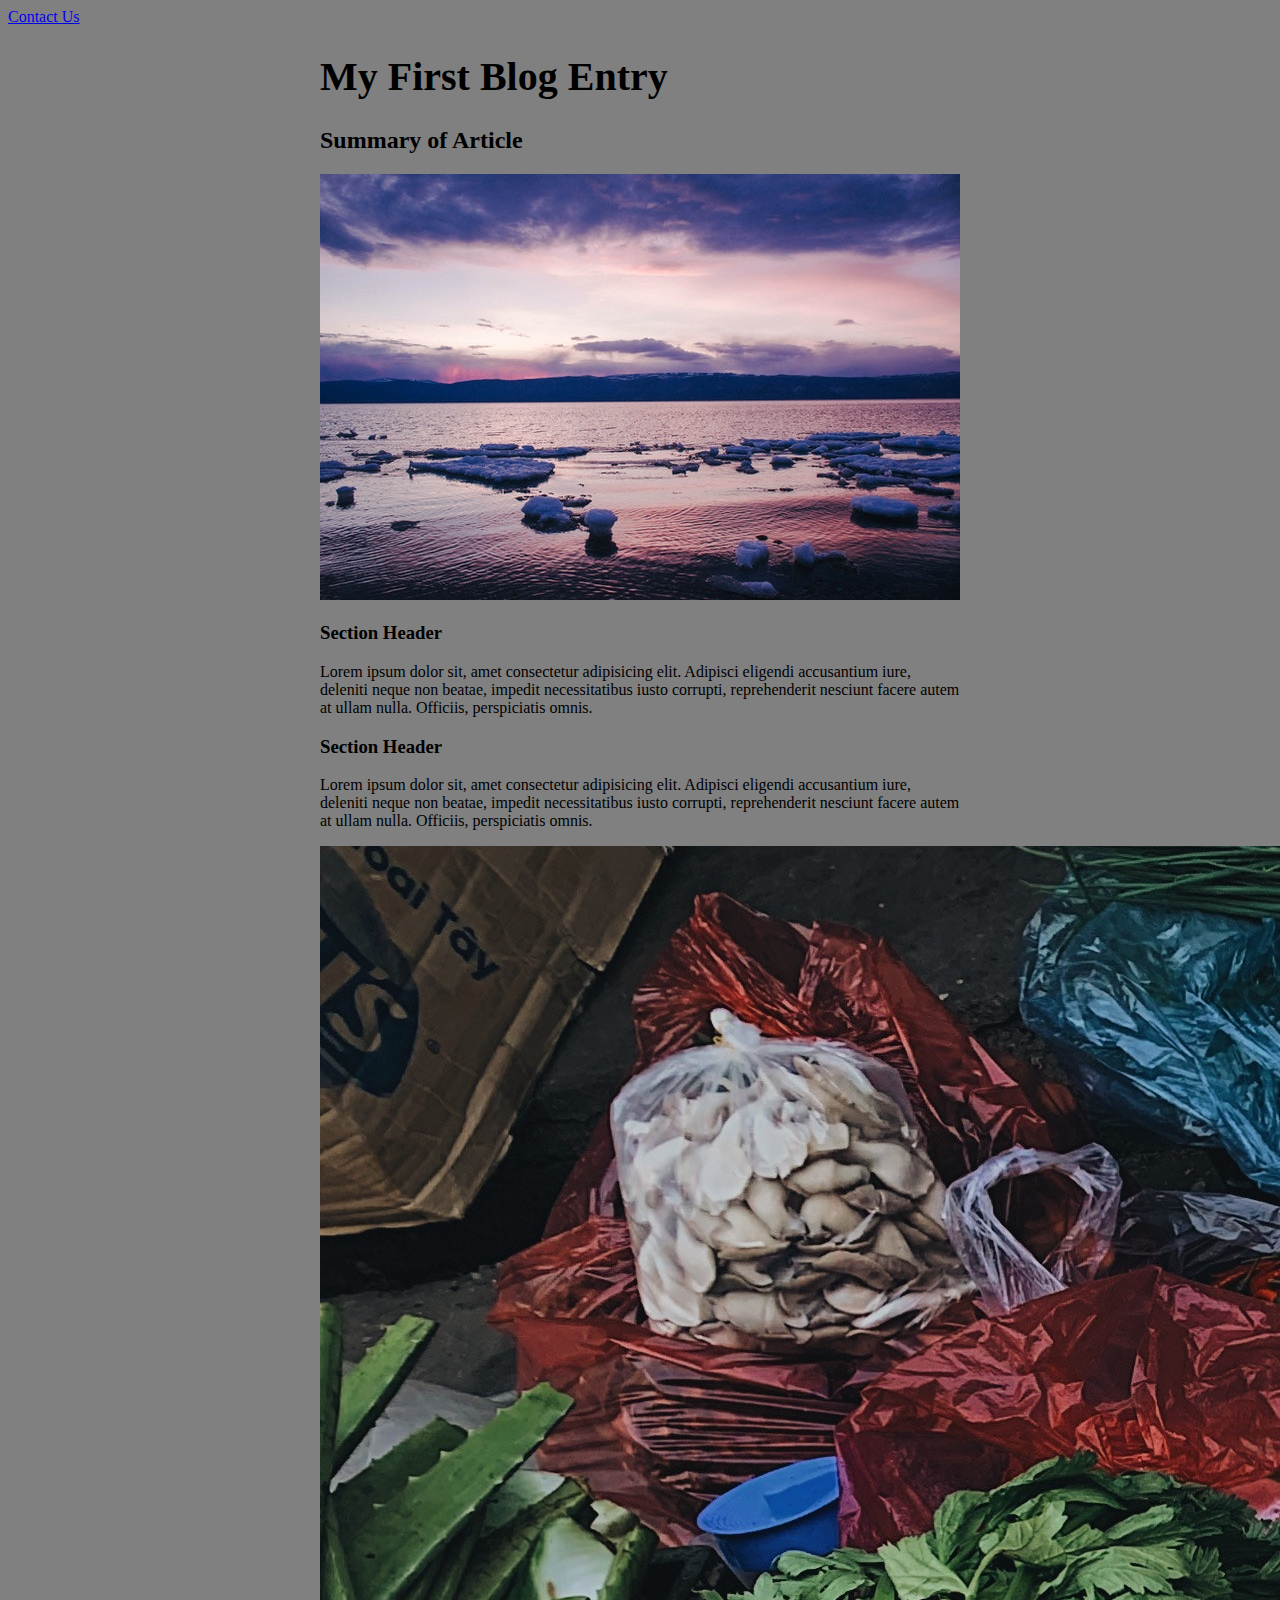
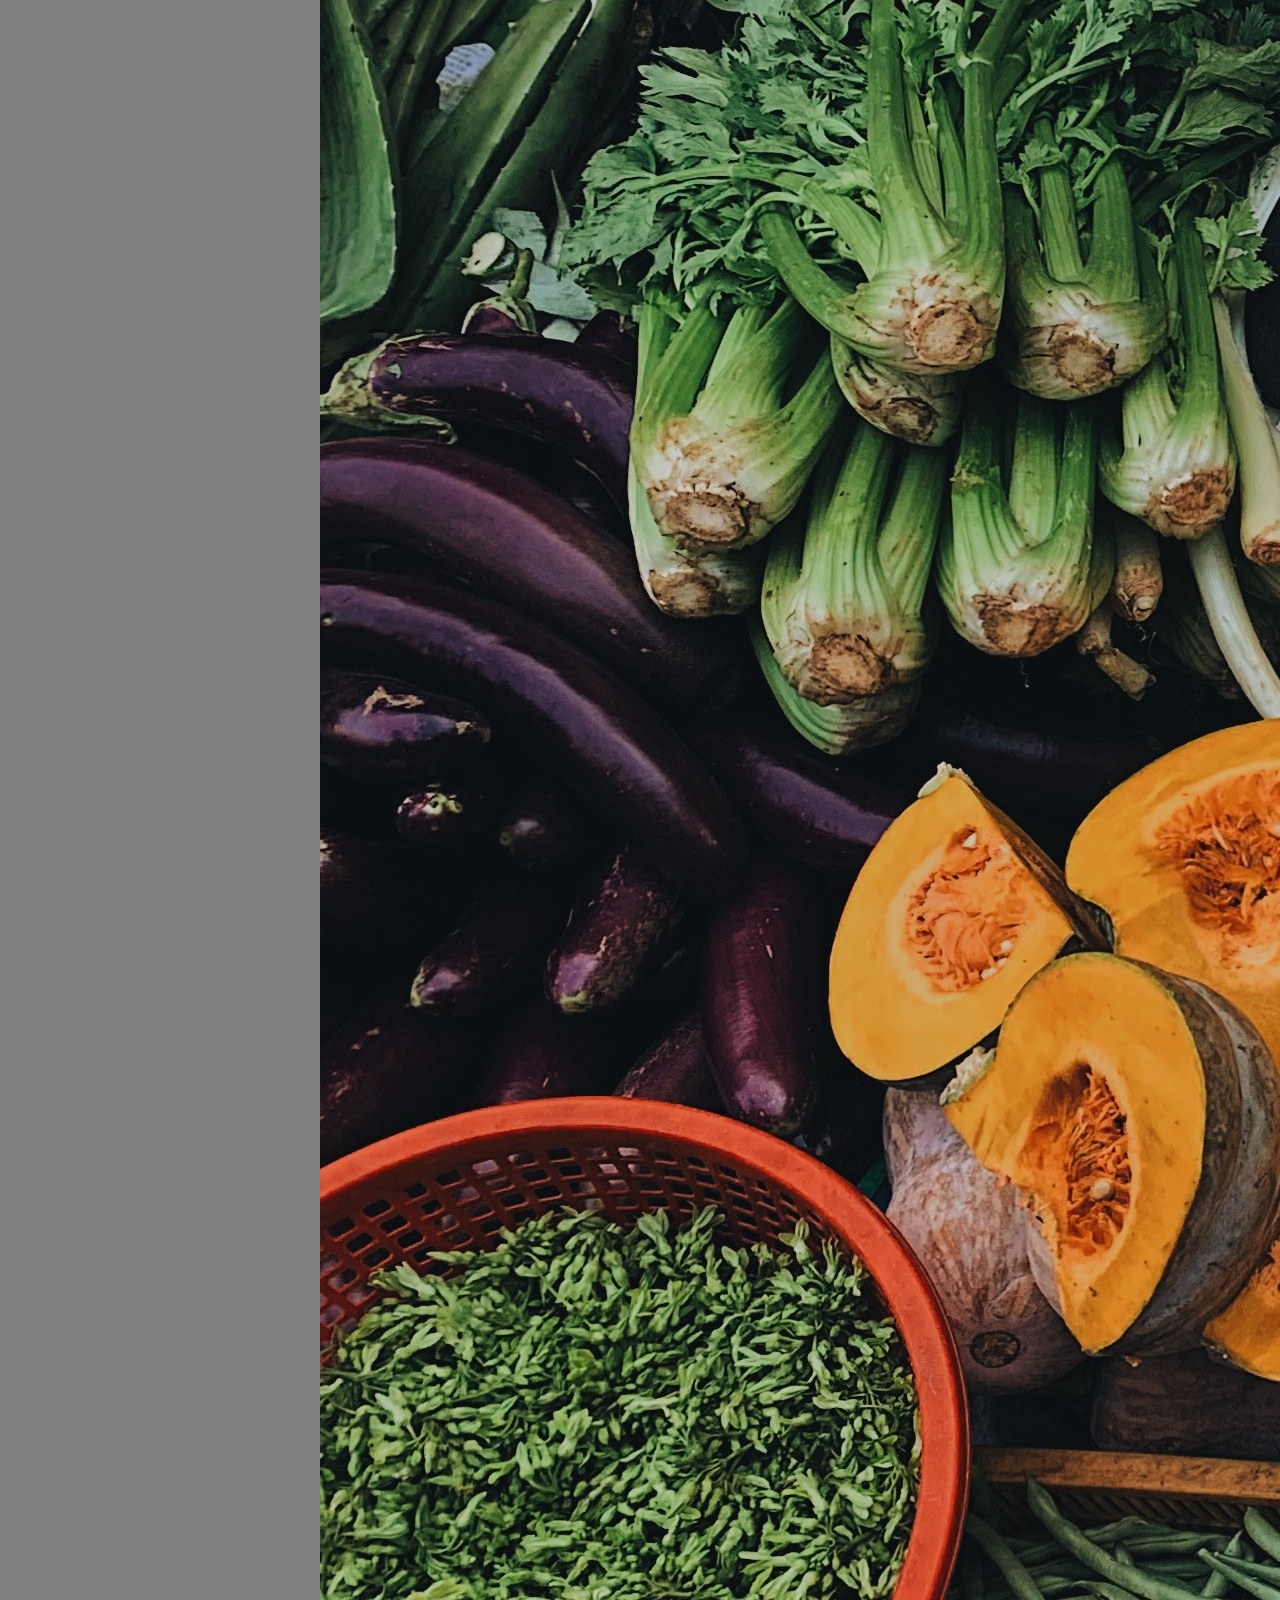
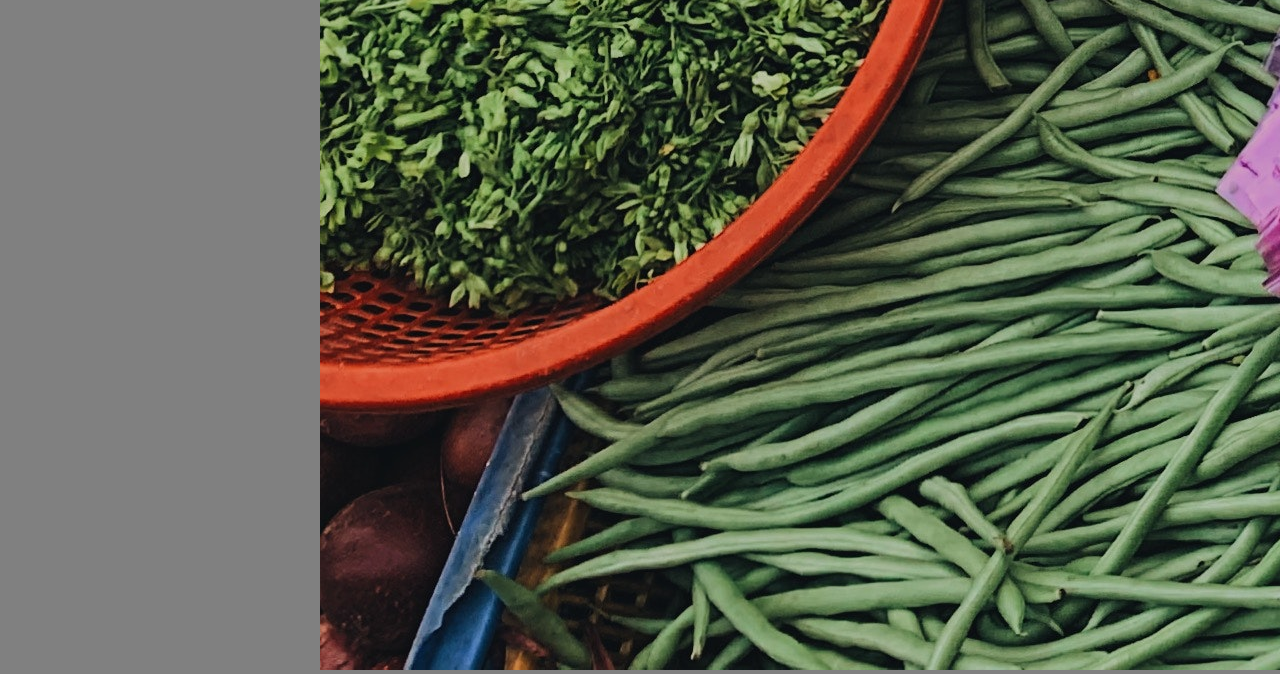
<file: index.html>
<!DOCTYPE html>
<html lang="en">
<head>
    <meta charset="UTF-8">
    <meta http-equiv="X-UA-Compatible" content="IE=edge">
    <meta name="viewport" content="width=device-width, initial-scale=1.0">
    <title>Blog Site</title>
    <!-- Link Css file to HTML file -->
    <!-- link tag establishes a connection between an html file and a css file. -->
    <link rel="stylesheet" href="main.css">
    <!-- Global site tag (gtag.js) - Google Analytics -->
<script async src="https://www.googletagmanager.com/gtag/js?id=G-3ED2P02K9B"></script>
<script>
  window.dataLayer = window.dataLayer || [];
  function gtag(){dataLayer.push(arguments);}
  gtag('js', new Date());

  gtag('config', 'G-3ED2P02K9B');
</script>
</head>
<body>
    <a href="Contact.html">Contact Us</a>
 <div>
     
     <h1>My First Blog Entry</h1>
    <h2>Summary of Article</h2>
    <img src="body of water.jpg" alt="hero-image">
    <h3>Section Header</h3>
    <p>Lorem ipsum dolor sit, amet consectetur adipisicing elit. Adipisci eligendi accusantium iure, deleniti neque non beatae, impedit necessitatibus iusto corrupti, 
     reprehenderit nesciunt facere autem at ullam nulla. Officiis, perspiciatis omnis.</p>
    

   
     
    <h3>Section Header</h3>
    <p>Lorem ipsum dolor sit, amet consectetur adipisicing elit. Adipisci eligendi accusantium iure, deleniti neque non beatae, impedit necessitatibus iusto corrupti, 
     reprehenderit nesciunt facere autem at ullam nulla. Officiis, perspiciatis omnis.</p>
     <img src="veggies.jpg" alt="hero-image">
</div>
    
</body>
</html>
</file>
<file: main.css>
body{
    background-color: grey;
}
/*Center div using CSS*/
/*Indentify tag to apply rule*/
div{
    /*To center a div we have to change its dimensions i.e. widith and height*/
    width: 640px;
    height: 700px;
    /*change the margin properties to zero and auto.*/
    margin: 0 auto;
    
}

h1{
    font-size: 40px;
}
</file>
